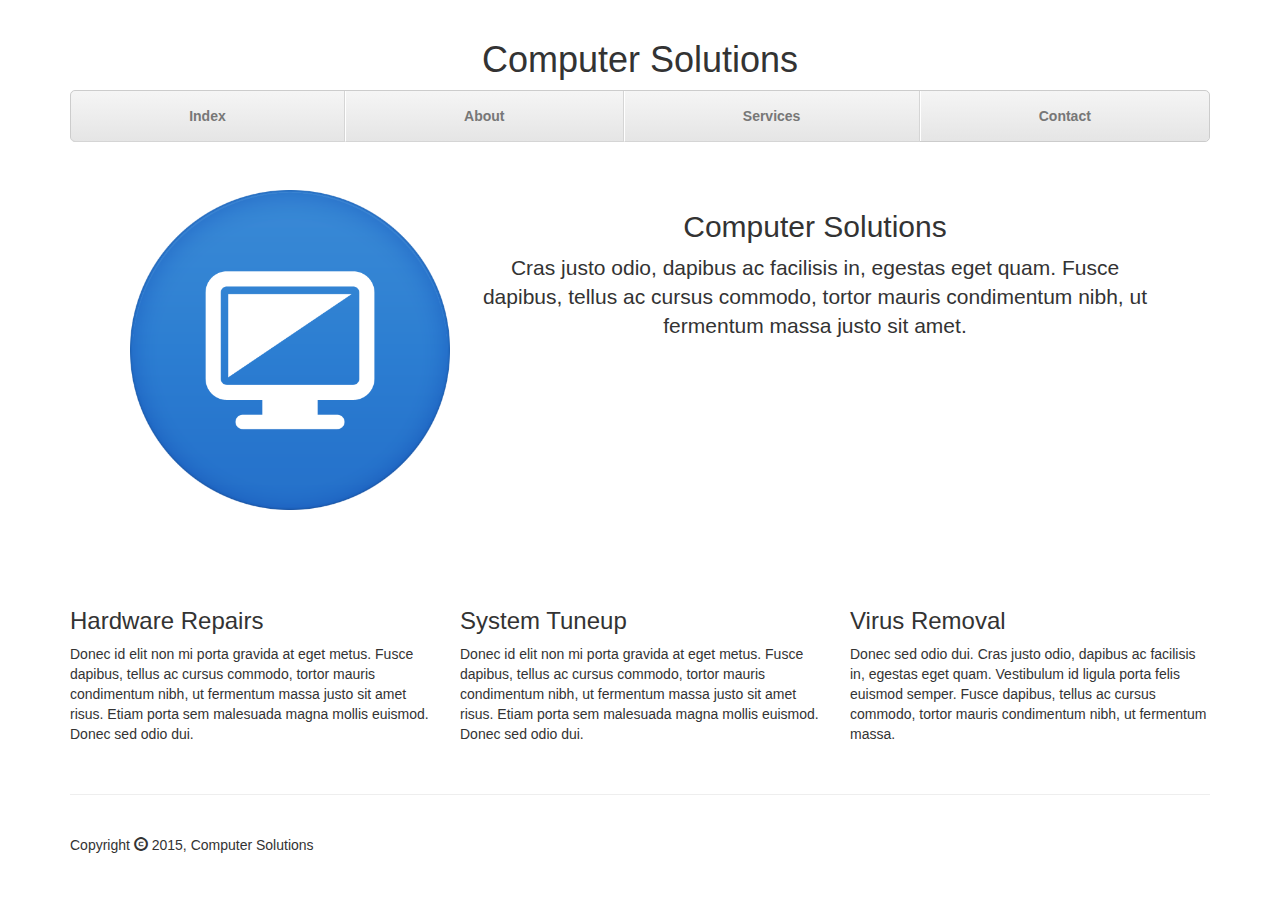
<file: app/index.html>
<!DOCTYPE html>
<html lang="en" data-ng-app="computerSolutions">
<head>
    <meta charset="utf-8">
    <meta http-equiv="X-UA-Compatible" content="IE=edge">
    <meta name="viewport" content="width=device-width, initial-scale=1">
    <title>Computer Solutions</title>
    <link href="./css/vendor/bootstrap.min.css" rel="stylesheet">
    <link href="./css/app.css" rel="stylesheet">
</head>
<body>
<div class="container">
    <div class="masthead">
        <h1 class="text-center">Computer Solutions</h1>
        <nav>
            <ul class="nav nav-justified">
                <li><a href="./index.html">Index</a></li>
                <li><a href="./about.html">About</a></li>
                <li><a href="./services.html">Services</a></li>
                <li><a href="./contact.html">Contact</a></li>
            </ul>
        </nav>
    </div>

    <div class="jumbotron">
        <div class="row">
            <div class="col-md-4">
                <img src="./img/computer.png">
            </div>
            <div class="col-md-8">
                <h2>Computer Solutions</h2>
                <p class="lead">Cras justo odio, dapibus ac facilisis in, egestas eget quam. Fusce dapibus, tellus ac cursus commodo, tortor mauris condimentum nibh, ut fermentum massa justo sit amet.</p>
            </div>
        </div>
    </div>

    <div class="row">
        <div class="col-lg-4">
            <h3>Hardware Repairs</h3>
            <p>Donec id elit non mi porta gravida at eget metus. Fusce dapibus, tellus ac cursus commodo, tortor mauris condimentum nibh, ut fermentum massa justo sit amet risus. Etiam porta sem malesuada magna mollis euismod. Donec sed odio dui. </p>

        </div>
        <div class="col-lg-4">
            <h3>System Tuneup</h3>
            <p>Donec id elit non mi porta gravida at eget metus. Fusce dapibus, tellus ac cursus commodo, tortor mauris condimentum nibh, ut fermentum massa justo sit amet risus. Etiam porta sem malesuada magna mollis euismod. Donec sed odio dui. </p>

        </div>
        <div class="col-lg-4">
            <h3>Virus Removal</h3>
            <p>Donec sed odio dui. Cras justo odio, dapibus ac facilisis in, egestas eget quam. Vestibulum id ligula porta felis euismod semper. Fusce dapibus, tellus ac cursus commodo, tortor mauris condimentum nibh, ut fermentum massa.</p>

        </div>
    </div>


    <footer class="footer">
        <p>Copyright <span class="glyphicon glyphicon-copyright-mark" aria-hidden="true"></span> 2015, Computer Solutions</p>
    </footer>
</div>
</body>
</html>
</file>
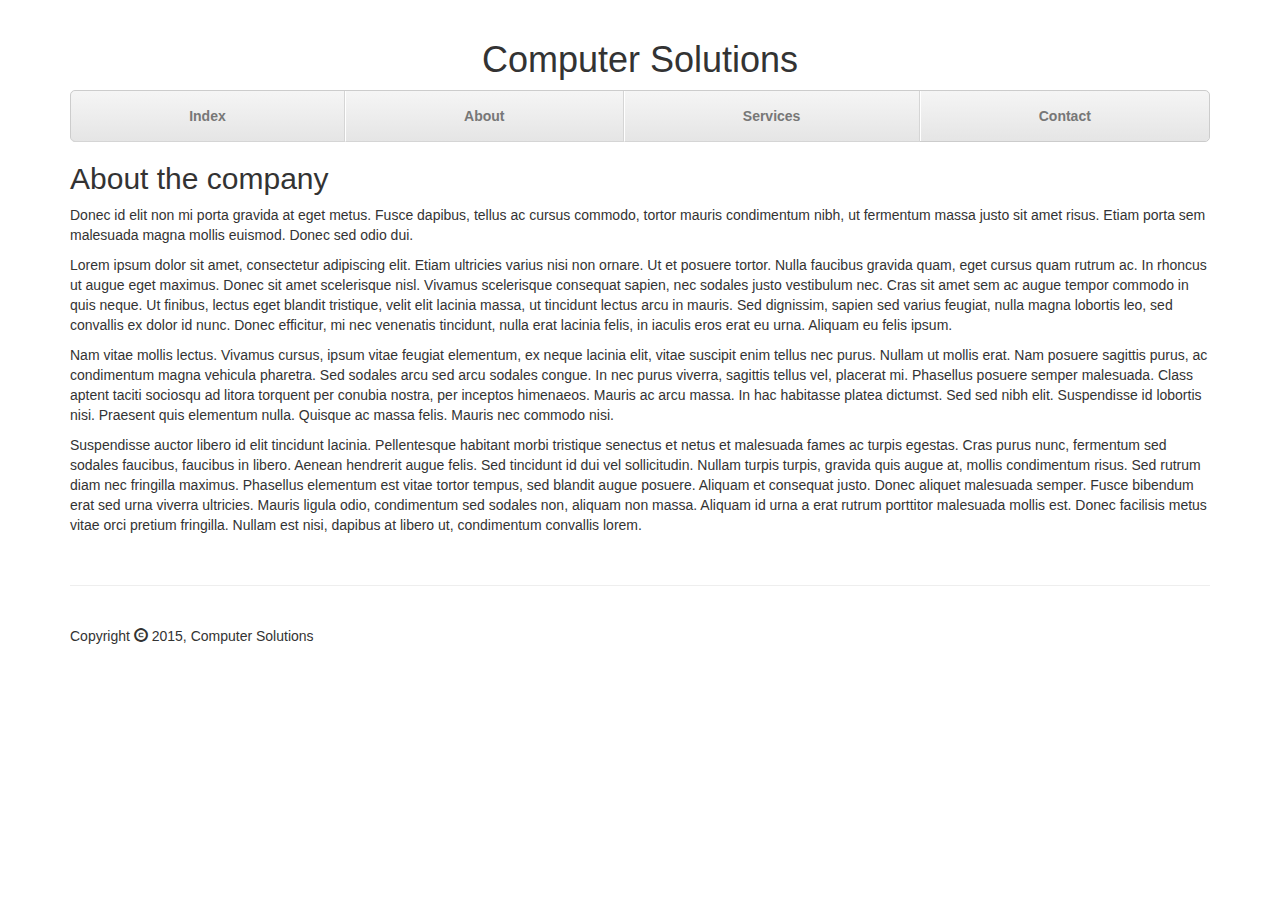
<file: app/about.html>
<!DOCTYPE html>
<html lang="en" data-ng-app="computerSolutions">
<head>
    <meta charset="utf-8">
    <meta http-equiv="X-UA-Compatible" content="IE=edge">
    <meta name="viewport" content="width=device-width, initial-scale=1">
    <title>Computer Solutions</title>
    <link href="./css/vendor/bootstrap.min.css" rel="stylesheet">
    <link href="./css/app.css" rel="stylesheet">
</head>
<body>
<div class="container">
    <div class="masthead">
        <h1 class="text-center">Computer Solutions</h1>
        <nav>
            <ul class="nav nav-justified">
                <li><a href="./index.html">Index</a></li>
                <li><a href="./about.html">About</a></li>
                <li><a href="./services.html">Services</a></li>
                <li><a href="./contact.html">Contact</a></li>
            </ul>
        </nav>
    </div>

    <div class="row">
        <div class="col-lg-12">
            <h2>About the company</h2>
            <p>Donec id elit non mi porta gravida at eget metus. Fusce dapibus, tellus ac cursus commodo, tortor mauris condimentum nibh, ut fermentum massa justo sit amet risus. Etiam porta sem malesuada magna mollis euismod. Donec sed odio dui. </p>

            <p>Lorem ipsum dolor sit amet, consectetur adipiscing elit. Etiam ultricies varius nisi non ornare. Ut et posuere tortor. Nulla faucibus gravida quam, eget cursus quam rutrum ac. In rhoncus ut augue eget maximus. Donec sit amet scelerisque nisl. Vivamus scelerisque consequat sapien, nec sodales justo vestibulum nec. Cras sit amet sem ac augue tempor commodo in quis neque. Ut finibus, lectus eget blandit tristique, velit elit lacinia massa, ut tincidunt lectus arcu in mauris. Sed dignissim, sapien sed varius feugiat, nulla magna lobortis leo, sed convallis ex dolor id nunc. Donec efficitur, mi nec venenatis tincidunt, nulla erat lacinia felis, in iaculis eros erat eu urna. Aliquam eu felis ipsum. </p>

            <p>Nam vitae mollis lectus. Vivamus cursus, ipsum vitae feugiat elementum, ex neque lacinia elit, vitae suscipit enim tellus nec purus. Nullam ut mollis erat. Nam posuere sagittis purus, ac condimentum magna vehicula pharetra. Sed sodales arcu sed arcu sodales congue. In nec purus viverra, sagittis tellus vel, placerat mi. Phasellus posuere semper malesuada. Class aptent taciti sociosqu ad litora torquent per conubia nostra, per inceptos himenaeos. Mauris ac arcu massa. In hac habitasse platea dictumst. Sed sed nibh elit. Suspendisse id lobortis nisi. Praesent quis elementum nulla. Quisque ac massa felis. Mauris nec commodo nisi.
            </p>
            <p>
                Suspendisse auctor libero id elit tincidunt lacinia. Pellentesque habitant morbi tristique senectus et netus et malesuada fames ac turpis egestas. Cras purus nunc, fermentum sed sodales faucibus, faucibus in libero. Aenean hendrerit augue felis. Sed tincidunt id dui vel sollicitudin. Nullam turpis turpis, gravida quis augue at, mollis condimentum risus. Sed rutrum diam nec fringilla maximus. Phasellus elementum est vitae tortor tempus, sed blandit augue posuere. Aliquam et consequat justo. Donec aliquet malesuada semper. Fusce bibendum erat sed urna viverra ultricies. Mauris ligula odio, condimentum sed sodales non, aliquam non massa. Aliquam id urna a erat rutrum porttitor malesuada mollis est. Donec facilisis metus vitae orci pretium fringilla. Nullam est nisi, dapibus at libero ut, condimentum convallis lorem. </p>

        </div>
    </div>

    <footer class="footer">
        <p>Copyright <span class="glyphicon glyphicon-copyright-mark" aria-hidden="true"></span> 2015, Computer Solutions</p>
    </footer>
</div>
</body>
</html>
</file>
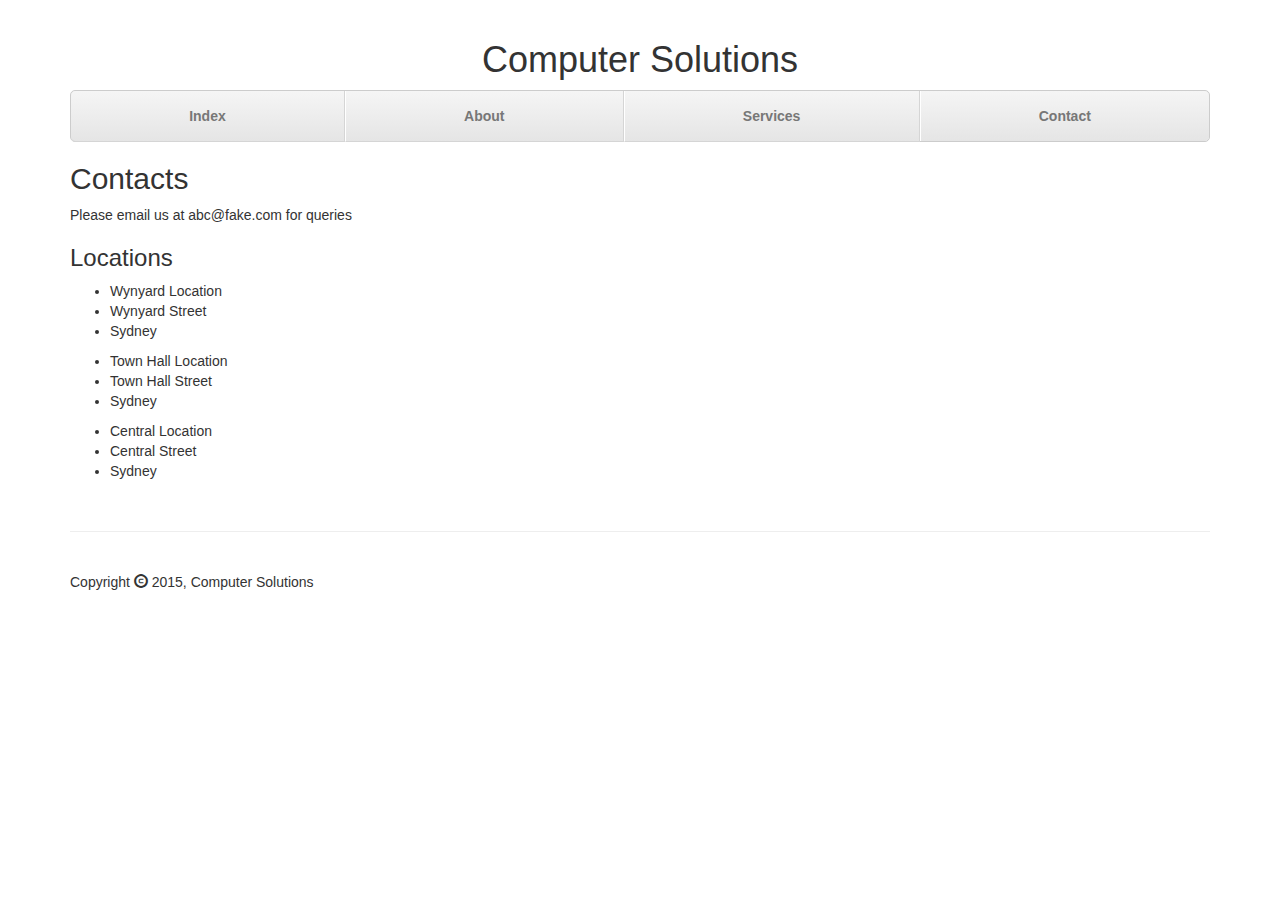
<file: app/contact.html>
<!DOCTYPE html>
<html lang="en" data-ng-app="computerSolutions">
<head>
  <meta charset="utf-8">
  <meta http-equiv="X-UA-Compatible" content="IE=edge">
  <meta name="viewport" content="width=device-width, initial-scale=1">
  <title>Computer Solutions</title>
  <link href="./css/vendor/bootstrap.min.css" rel="stylesheet">
  <link href="./css/app.css" rel="stylesheet">
</head>
<body>
<div class="container">
  <div class="masthead">
    <h1 class="text-center">Computer Solutions</h1>
    <nav>
      <ul class="nav nav-justified">
        <li><a href="./index.html">Index</a></li>
        <li><a href="./about.html">About</a></li>
        <li><a href="./services.html">Services</a></li>
        <li><a href="./contact.html">Contact</a></li>
      </ul>
    </nav>
  </div>

  <div class="row">
    <div class="col-lg-12">
      <h2>Contacts</h2>
      <p>Please email us at abc@fake.com for queries</p>
      <h3>Locations</h3>
      <ul class="location">
        <li>Wynyard Location</li>
        <li>Wynyard Street</li>
        <li>Sydney</li>
      </ul>

      <ul class="location">
        <li>Town Hall Location</li>
        <li>Town Hall Street</li>
        <li>Sydney</li>
      </ul>

      <ul class="location">
        <li>Central Location</li>
        <li>Central Street</li>
        <li>Sydney</li>
      </ul>
    </div>
  </div>

  <footer class="footer">
    <p>Copyright <span class="glyphicon glyphicon-copyright-mark" aria-hidden="true"></span> 2015, Computer Solutions</p>
  </footer>
</div>
</body>
</html>
</file>
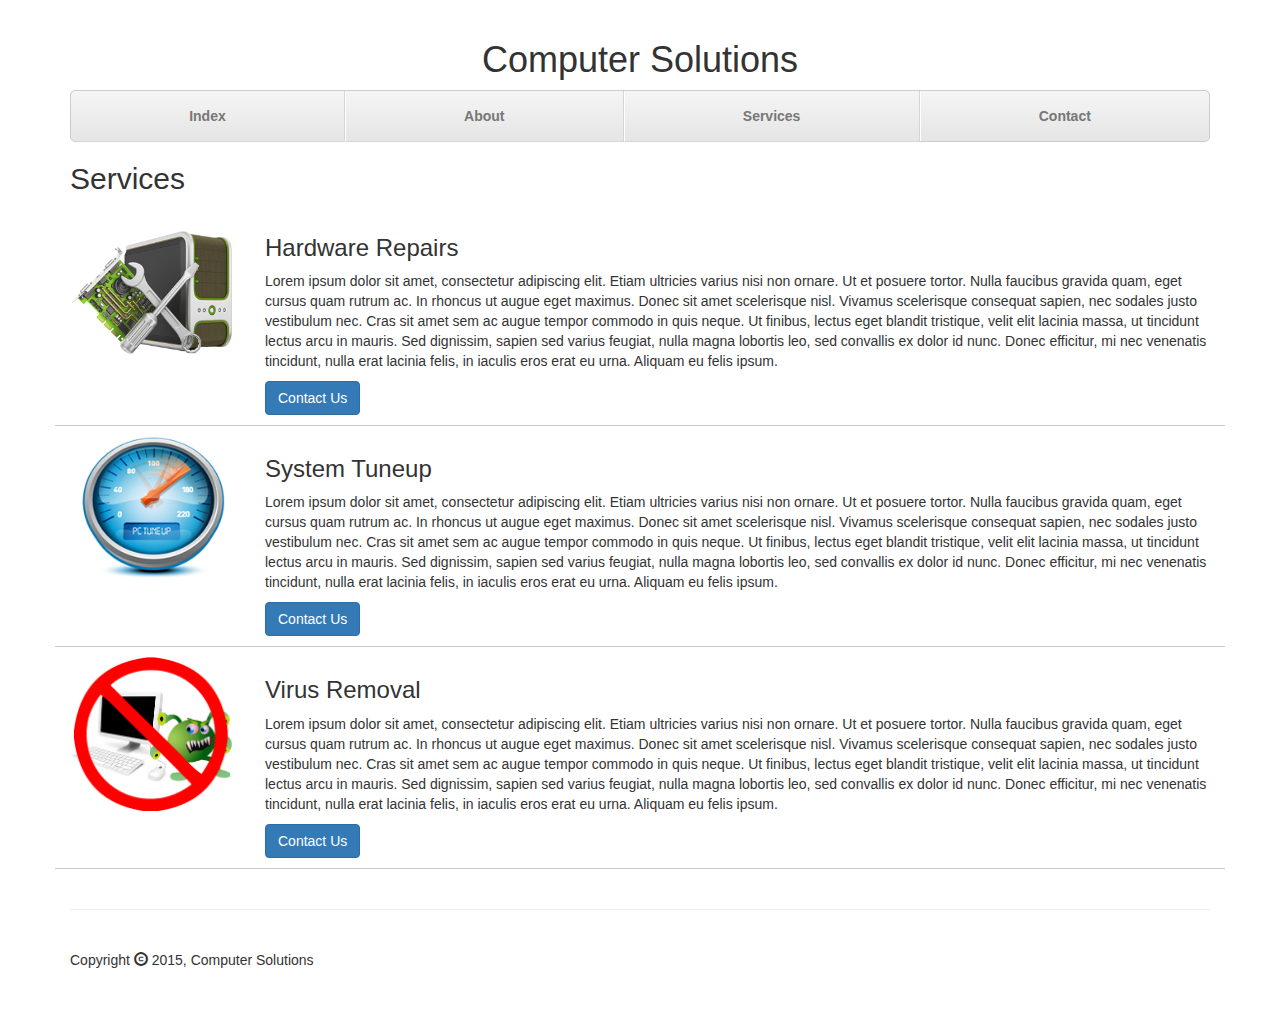
<file: app/services.html>
<!DOCTYPE html>
<html lang="en" data-ng-app="computerSolutions">
<head>
    <meta charset="utf-8">
    <meta http-equiv="X-UA-Compatible" content="IE=edge">
    <meta name="viewport" content="width=device-width, initial-scale=1">
    <title>Computer Solutions</title>
    <link href="./css/vendor/bootstrap.min.css" rel="stylesheet">
    <link href="./css/app.css" rel="stylesheet">
</head>
<body>
<div class="container">
    <div class="masthead">
        <h1 class="text-center">Computer Solutions</h1>
        <nav>
            <ul class="nav nav-justified">
                <li><a href="./index.html">Index</a></li>
                <li><a href="./about.html">About</a></li>
                <li><a href="./services.html">Services</a></li>
                <li><a href="./contact.html">Contact</a></li>
            </ul>
        </nav>
    </div>

    <div class="row">
        <div class="col-lg-12">
            <h2>Services</h2>
            <div class="row service">
                <div class="col-md-2">
                    <img src="./img/hardware-repairs.png">
                </div>
                <div class="col-md-10">
                    <h3>Hardware Repairs</h3>
                    <p>
                        Lorem ipsum dolor sit amet, consectetur adipiscing elit. Etiam ultricies varius nisi non ornare. Ut et posuere tortor. Nulla faucibus gravida quam, eget cursus quam rutrum ac. In rhoncus ut augue eget maximus. Donec sit amet scelerisque nisl. Vivamus scelerisque consequat sapien, nec sodales justo vestibulum nec. Cras sit amet sem ac augue tempor commodo in quis neque. Ut finibus, lectus eget blandit tristique, velit elit lacinia massa, ut tincidunt lectus arcu in mauris. Sed dignissim, sapien sed varius feugiat, nulla magna lobortis leo, sed convallis ex dolor id nunc. Donec efficitur, mi nec venenatis tincidunt, nulla erat lacinia felis, in iaculis eros erat eu urna. Aliquam eu felis ipsum.
                    </p>
                    <a href="contact.html" class="btn btn-primary">Contact Us</a>
                </div>
            </div>

            <div class="row service">
                <div class="col-md-2">
                    <img src="./img/pc-tune-up.png">
                </div>
                <div class="col-md-10">
                    <h3>System Tuneup</h3>
                    <p>
                        Lorem ipsum dolor sit amet, consectetur adipiscing elit. Etiam ultricies varius nisi non ornare. Ut et posuere tortor. Nulla faucibus gravida quam, eget cursus quam rutrum ac. In rhoncus ut augue eget maximus. Donec sit amet scelerisque nisl. Vivamus scelerisque consequat sapien, nec sodales justo vestibulum nec. Cras sit amet sem ac augue tempor commodo in quis neque. Ut finibus, lectus eget blandit tristique, velit elit lacinia massa, ut tincidunt lectus arcu in mauris. Sed dignissim, sapien sed varius feugiat, nulla magna lobortis leo, sed convallis ex dolor id nunc. Donec efficitur, mi nec venenatis tincidunt, nulla erat lacinia felis, in iaculis eros erat eu urna. Aliquam eu felis ipsum.
                    </p>
                    <a href="contact.html" class="btn btn-primary">Contact Us</a>
                </div>
            </div>

            <div class="row service">
                <div class="col-md-2">
                    <img src="./img/virus-removal.png">
                </div>
                <div class="col-md-10">
                    <h3>Virus Removal</h3>
                    <p>
                        Lorem ipsum dolor sit amet, consectetur adipiscing elit. Etiam ultricies varius nisi non ornare. Ut et posuere tortor. Nulla faucibus gravida quam, eget cursus quam rutrum ac. In rhoncus ut augue eget maximus. Donec sit amet scelerisque nisl. Vivamus scelerisque consequat sapien, nec sodales justo vestibulum nec. Cras sit amet sem ac augue tempor commodo in quis neque. Ut finibus, lectus eget blandit tristique, velit elit lacinia massa, ut tincidunt lectus arcu in mauris. Sed dignissim, sapien sed varius feugiat, nulla magna lobortis leo, sed convallis ex dolor id nunc. Donec efficitur, mi nec venenatis tincidunt, nulla erat lacinia felis, in iaculis eros erat eu urna. Aliquam eu felis ipsum.
                    </p>
                    <a href="contact.html" class="btn btn-primary">Contact Us</a>
                </div>
            </div>
        </div>
    </div>

    <footer class="footer">
        <p>Copyright <span class="glyphicon glyphicon-copyright-mark" aria-hidden="true"></span> 2015, Computer Solutions</p>
    </footer>
</div>
</body>
</html>
</file>
<file: app/css/app.css>
body {
  padding-top: 20px;
}

img {
  width: 100%;
}

.service {
  border-bottom: 1px solid #ccc;
  padding: 10px 0; 
}

.footer {
  padding-top: 40px;
  padding-bottom: 40px;
  margin-top: 40px;
  border-top: 1px solid #eee;
}

.jumbotron {
  text-align: center;
  background-color: transparent;
}

.jumbotron .btn {
  padding: 14px 24px;
  font-size: 21px;
}

.nav-justified {
  background-color: #eee;
  border: 1px solid #ccc;
  border-radius: 5px;
}

.nav-justified > li > a {
  padding-top: 15px;
  padding-bottom: 15px;
  margin-bottom: 0;
  font-weight: bold;
  color: #777;
  text-align: center;
  background-color: #e5e5e5; /* Old browsers */
  background-image: -webkit-gradient(linear, left top, left bottom, from(#f5f5f5), to(#e5e5e5));
  background-image: -webkit-linear-gradient(top, #f5f5f5 0%, #e5e5e5 100%);
  background-image:      -o-linear-gradient(top, #f5f5f5 0%, #e5e5e5 100%);
  background-image:         linear-gradient(to bottom, #f5f5f5 0%,#e5e5e5 100%);
  filter: progid:DXImageTransform.Microsoft.gradient( startColorstr='#f5f5f5', endColorstr='#e5e5e5',GradientType=0 ); /* IE6-9 */
  background-repeat: repeat-x; /* Repeat the gradient */
  border-bottom: 1px solid #d5d5d5;
}

.nav-justified > .active > a,
.nav-justified > .active > a:hover,
.nav-justified > .active > a:focus {
  background-color: #ddd;
  background-image: none;
  -webkit-box-shadow: inset 0 3px 7px rgba(0,0,0,.15);
          box-shadow: inset 0 3px 7px rgba(0,0,0,.15);
}

.nav-justified > li:first-child > a {
  border-radius: 5px 5px 0 0;
}

.nav-justified > li:last-child > a {
  border-bottom: 0;
  border-radius: 0 0 5px 5px;
}

@media (min-width: 768px) {
  .nav-justified {
    max-height: 52px;
  }
  .nav-justified > li > a {
    border-right: 1px solid #d5d5d5;
    border-left: 1px solid #fff;
  }
  .nav-justified > li:first-child > a {
    border-left: 0;
    border-radius: 5px 0 0 5px;
  }
  .nav-justified > li:last-child > a {
    border-right: 0;
    border-radius: 0 5px 5px 0;
  }
}

@media screen and (min-width: 768px) {
  .masthead,
  .marketing,
  .footer {
    padding-right: 0;
    padding-left: 0;
  }
}
</file>
